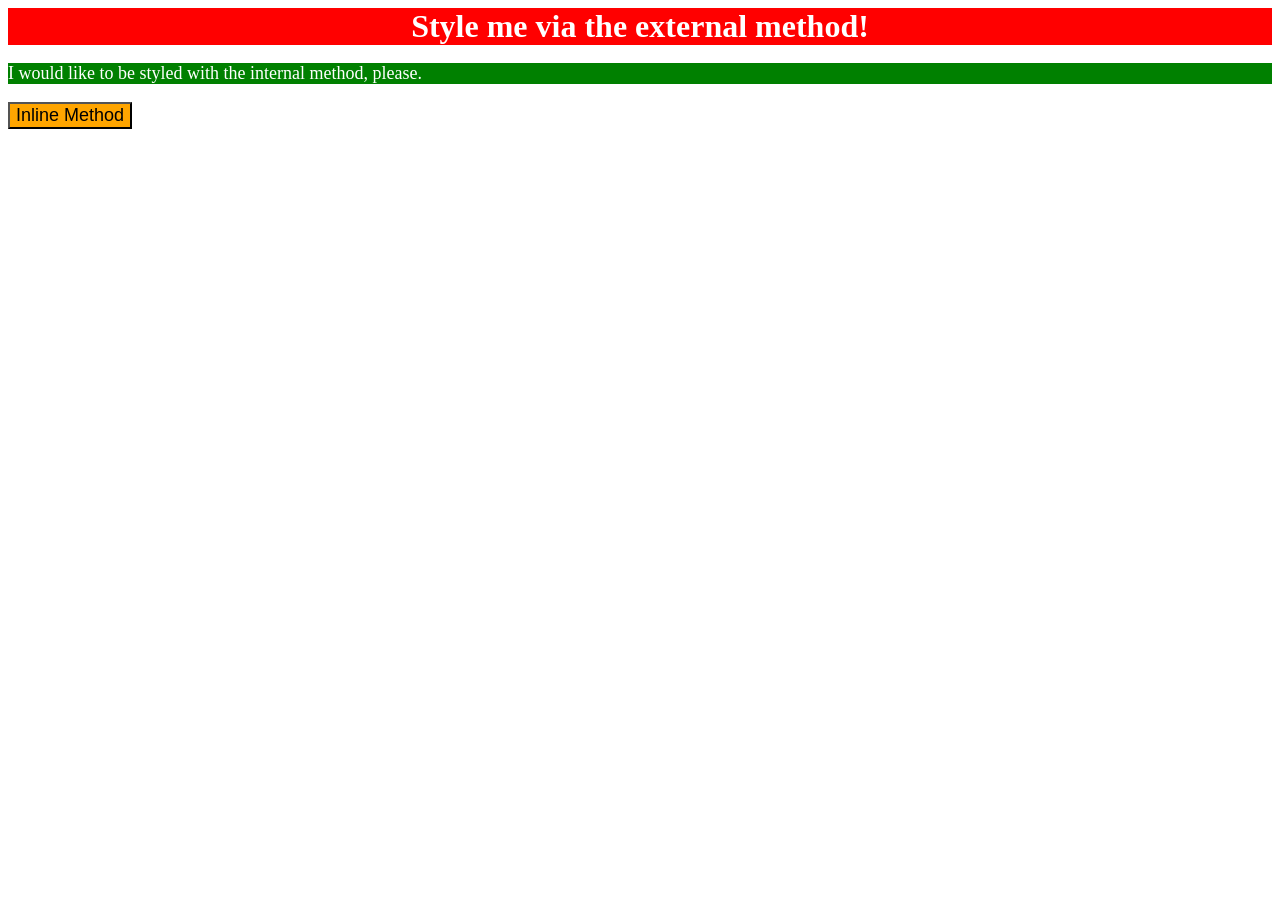
<file: foundations/intro-to-css/01-css-methods/index.html>
<!DOCTYPE html>
<html lang="en">
  <head>
    <meta charset="UTF-8">
    <meta http-equiv="X-UA-Compatible" content="IE=edge">
    <meta name="viewport" content="width=device-width, initial-scale=1.0">
    <title>Methods for Adding CSS</title>
    <link rel="stylesheet" href="index.css">
    
    <style>
      p {
        background-color: green;
        color: white;
        font-size: 18px;
      }
    </style>
  </head>
  <body>
    <div>Style me via the external method!</div>
    <p>I would like to be styled with the internal method, please.</p>
    <button style="background-color: orange; font-size: 18px;">Inline Method</button>
  </body>
</html>
</file>
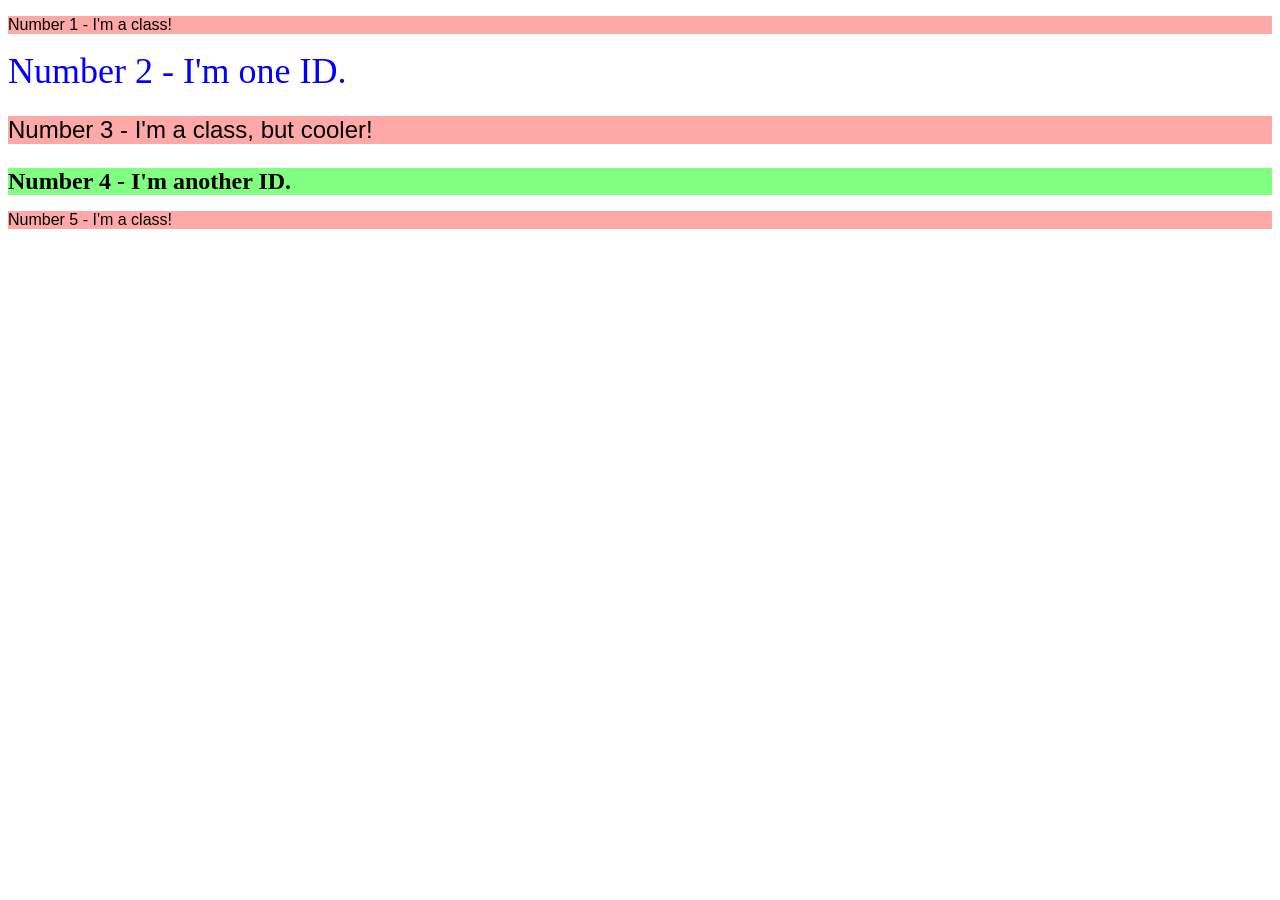
<file: foundations/intro-to-css/02-class-id-selectors/index.html>
<!DOCTYPE html>
<html lang="en">
  <head>
    <meta charset="UTF-8">
    <meta http-equiv="X-UA-Compatible" content="IE=edge">
    <meta name="viewport" content="width=device-width, initial-scale=1.0">
    <title>Class and ID Selectors</title>
    <link rel="stylesheet" href="style.css">

  </head>
  <body>
    <p class="class">Number 1 - I'm a class!</p>
    <div id="blue">Number 2 - I'm one ID.</div>
    <p class="class cool">Number 3 - I'm a class, but cooler!</p>
    <div id="green">Number 4 - I'm another ID.</div>
    <p class="class">Number 5 - I'm a class!</p>
  </body>
</html>
</file>
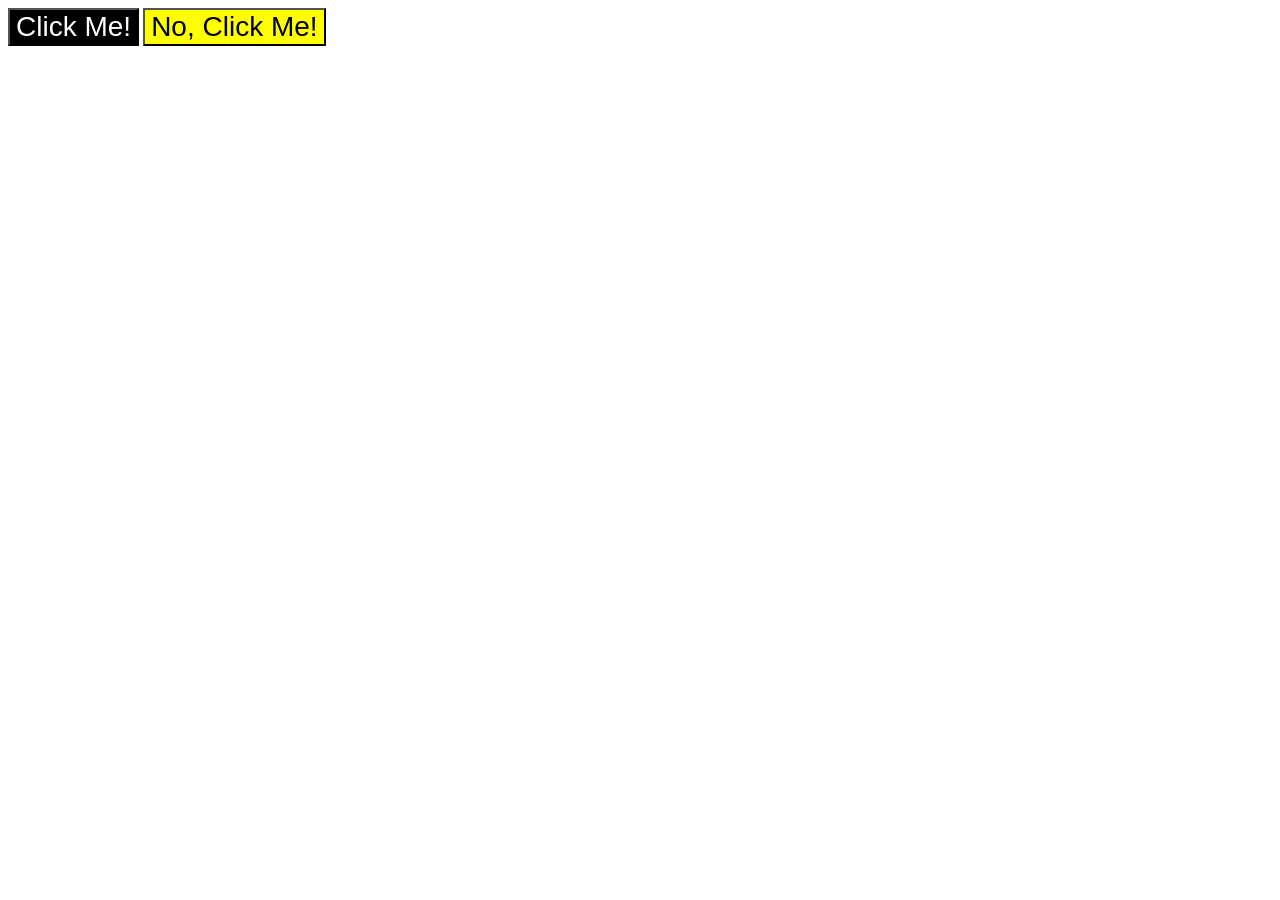
<file: foundations/intro-to-css/03-grouping-selectors/index.html>
<!DOCTYPE html>
<html lang="en">
  <head>
    <meta charset="UTF-8">
    <meta http-equiv="X-UA-Compatible" content="IE=edge">
    <meta name="viewport" content="width=device-width, initial-scale=1.0">
    <title>Grouping Selectors</title>
    <link rel="stylesheet" href="style.css">
  </head>
  <body>
    <button class="yes">Click Me!</button>
    <button class="no">No, Click Me!</button>
  </body>
</html>
</file>
<file: foundations/intro-to-css/01-css-methods/index.css>
div {
    color:white;
    background-color: red;
    font-size: 32px;
    text-align: center;
    font-weight: 900;
}
</file>
<file: foundations/intro-to-css/02-class-id-selectors/style.css>
/* Add CSS Styling */
.class {
    background-color: #ffa8a8;
    font-family: Verdana, Geneva, Tahoma, sans-serif;
}

.cool {
    font-size: 24px;
}

#blue {
    color: rgb(0, 0, 255);
    font-size: 36px;
}

#green {
    background-color: rgb(128, 255, 128);
    font-size: 24px;
    font-weight: bold;
}
</file>
<file: foundations/intro-to-css/03-grouping-selectors/style.css>
/* Add CSS Styling */
.yes,
.no {
    font-size: 28px;
    font-family: "Helvetica", "Times New Roman", sans-serif;
}

.yes {
    background-color: black;
    color: white;
}

.no {
    background-color: yellow;
}
</file>
